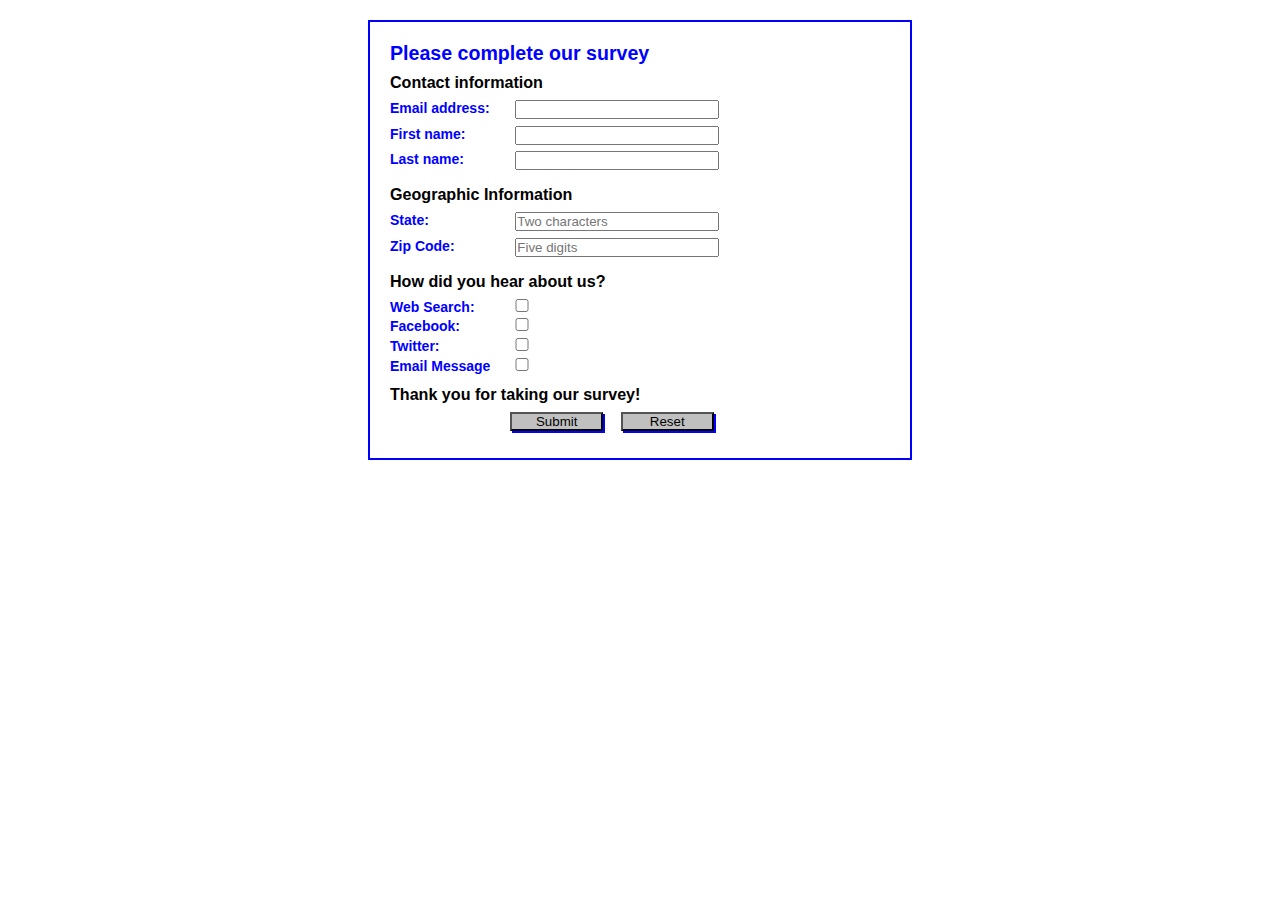
<file: Week 4 Forms/index.html>
<!DOCTYPE HTML>
<html lang="en">
<head>
	<meta charset="utf-8">
    <title>Complete a Form</title>
    <style>
    	* {
    		margin: 0;
    		padding: 0;
    	}
		body {
			font: 87.5% Arial, Helvetica, sans-serif;
			width: 500px;
		    margin: 20px auto;
		    padding: 20px;
		    border: 2px solid blue;
		}
		h1 {
			color: blue; 
			font-size: 140%;
		}
		h2 {
			font-size: 115%;
			padding: .5em 0;
		}
		label {
			color: blue;
			float: left;
			width: 8em;
			font-weight: bold;
			text-align: left;
		}
		input {
			width: 15em;
			margin: 0 0 .5em 1em;
		}
		#button, #reset {
			width: 7em;
			background-color: silver;
			box-shadow: 2px 2px 0 blue; }
		#button {
			margin-left: 9em;
		}
        
        .css{
            width: 1em;
        }
	</style>
</head>

<body>
<h1>Please complete our survey</h1>
<form name="myform" action="survey_data.html" method="get">
	
	<h2>Contact information</h2>
	<label for="email">Email address:</label>
    <input type="email" name="email" id="email"><br>
    <label for="firstname">First name:</label>
    <input type="text" name="firstname" id="firstname"><br>
    <label for="lastname">Last name:</label>
    <input type="text" name="lastname" id="lastname"><br>
    
    <h2> Geographic Information</h2>
    <label for="state">State:</label> 
    <input type="text" name="state" id="state" required placeholder="Two characters"
           pattern="[A-Za-z]{2}" title="Must be 2 characters"><br>
    <label for="zipcode">Zip Code:</label>
    <input type="text" name="zipcode" id="zipcode" required placeholder="Five digits"
           pattern="\d{5}" title="Must be 99999"><br>
    
    <h2> How did you hear about us?</h2>
    <label for="websearch"> Web Search:</label>
    <input class="css" type="checkbox" name="websearch" id="websearch"> <br>
    <label for="facebook"> Facebook:</label>
    <input class="css" type="checkbox" name="facebook" id="facebook"> <br>
    <label for="twitter"> Twitter:</label>
    <input class="css" type="checkbox" name="twitter" id="twitter"> <br>
    <label for="message"> Email Message</label>
    <input class="css" type="checkbox" name="message" id="message"> <br>
    
    
    <h2>Thank you for taking our survey!</h2>
    <input type="submit" name="button" id="button" value="Submit">
    <input type="reset" name="reset" id="reset"> 
</form>
</body>
</html>
</file>
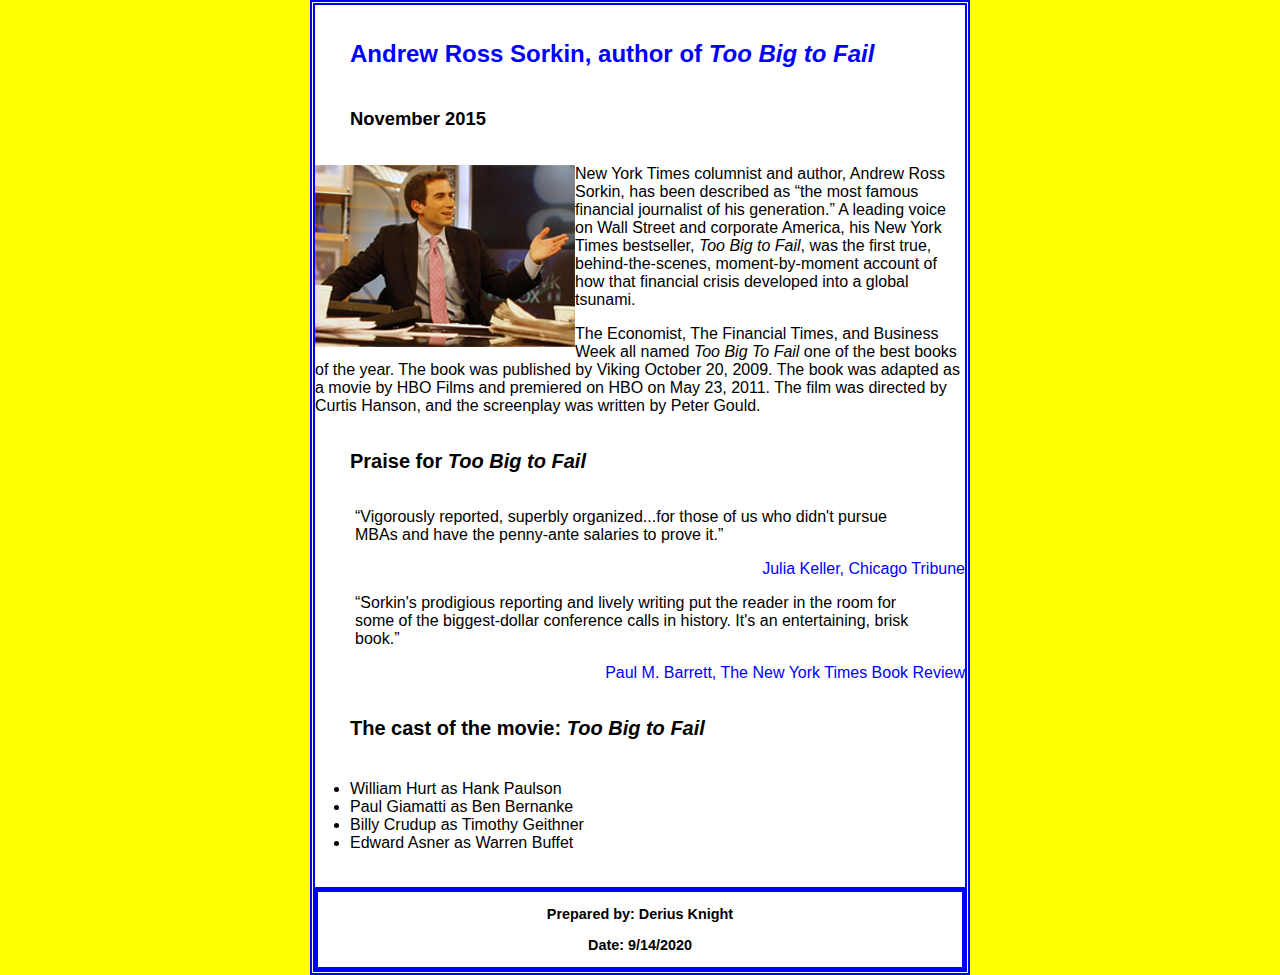
<file: Week 3/index.html.html>
<!DOCTYPE html>
<html lang="en">

<head>
	<meta charset="utf-8">
	<title>San Joaquin Valley Town Hall</title>
	<link rel="shortcut icon" href="images/favicon.ico">
	<link rel="stylesheet" href="styles/normalize.css">
	<link rel="stylesheet" href="styles/c05x_sorkin.css">
</head>
<body>
	<main>
		<h1>Andrew Ross Sorkin, author of <i>Too Big to Fail</i></h1>
		<h3>November 2015</h3>
		<img src="images/sorkin_desk260.jpg" alt="Andrew Ross Sorkin" width="260">
		<p class="css">New York Times columnist and author, Andrew Ross Sorkin, has been described as <q>the most famous financial journalist of his generation.</q> A leading voice on Wall Street and corporate America, his New York Times bestseller, <i>Too Big to Fail</i>, was the first true, behind-the-scenes, moment-by-moment account of how that financial crisis developed into a global tsunami.</p>
		<p>The Economist, The Financial Times, and Business Week all named <i>Too Big To Fail</i> one of the best books of the year. The book was published by Viking October 20, 2009. The book was adapted as a movie by HBO Films and premiered on HBO on May 23, 2011. The film was directed by Curtis Hanson, and the screenplay was written by Peter Gould.</p>
		
		<h2>Praise for <i>Too Big to Fail</i></h2>
		<blockquote>&ldquo;Vigorously reported, superbly organized...for those of us who didn't pursue MBAs and have the penny-ante salaries to prove it.&rdquo;</blockquote>
		<p class="important"><cite>Julia Keller, Chicago Tribune</cite></p>
		<blockquote>&ldquo;Sorkin's prodigious reporting and lively writing put the reader in the room for some of the biggest-dollar conference calls in history. It's an entertaining, brisk book.&rdquo;</blockquote>
		<p class="important"><cite>Paul M. Barrett, The New York Times Book Review</cite></p>
		
		<h2>The cast of the movie: <i>Too Big to Fail</i></h2>
		<ul>
			<li>William Hurt as Hank Paulson</li>
			<li>Paul Giamatti as Ben Bernanke</li>
			<li>Billy Crudup as Timothy Geithner</li>
			<li>Edward Asner as Warren Buffet</li>
		</ul>
	</main>
	<footer>
		<p>Prepared by: Derius Knight</p>
		<p>Date: 9/14/2020</p>
	</footer>
</body>
</html>
</file>
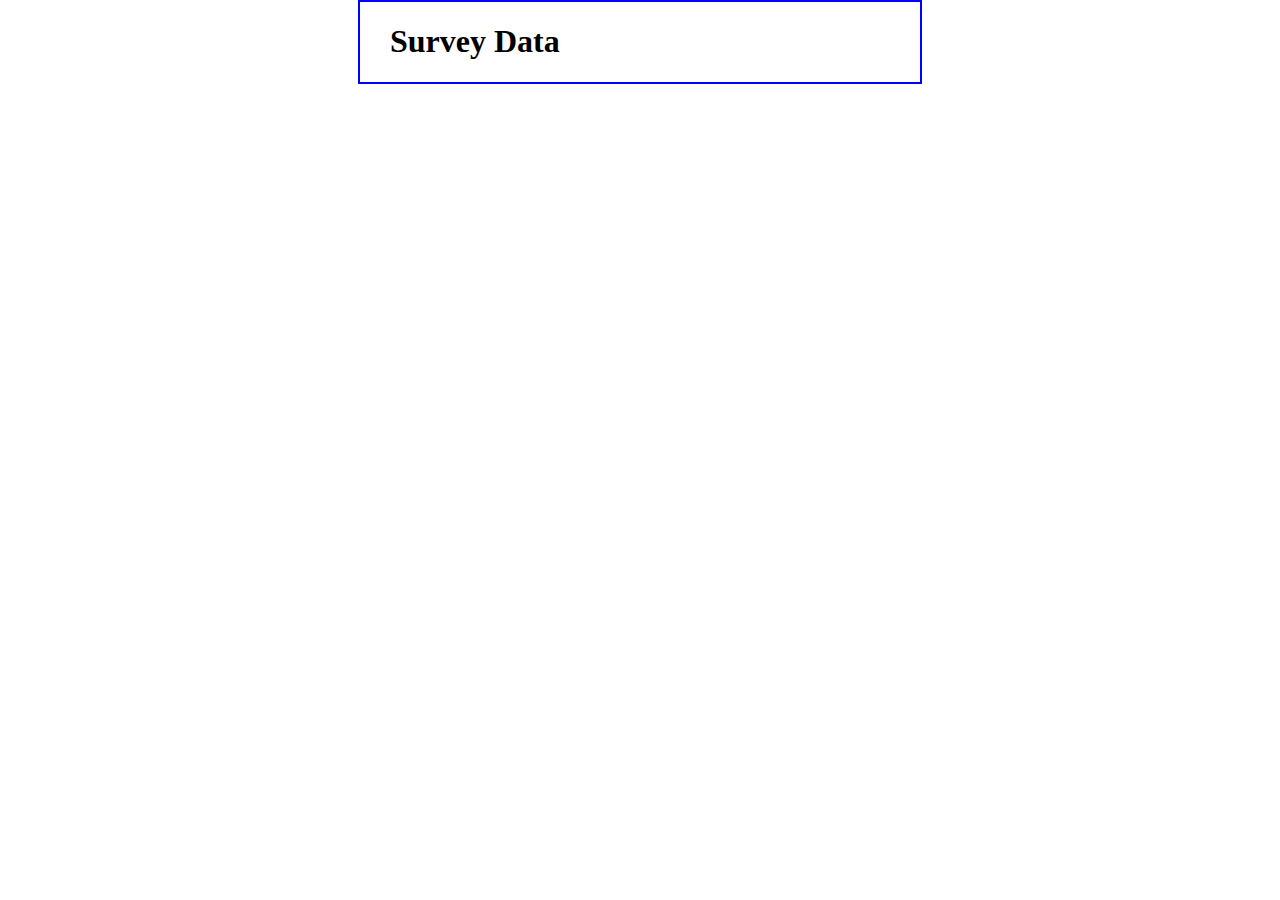
<file: Week 4 Forms/survey_data.html>
<!DOCTYPE html>
<html>
<head>
<title>Survey Data</title>
<style>
    body {
    	width: 500px;
    	margin: 0 auto;
    	padding: 0 30px;
    	border: 2px solid blue;
    }
    dt {
        font-weight: bold;
    }
</style>
<script type="text/javascript">
//<![CDATA[
var decode = function ( text ) {
    text = text.replace(/\+/g, " ");
    text = text.replace(/%[a-fA-F0-9]{2}/g, 
        function ( text ) {
            return String.fromCharCode( "0x" + text.substr(1,2));
        }
    );
    return text;
}
    
var display_data = function () {
    var query = location.search.replace("?", "");
    if ( query == "" ) return;
    
    var fields = query.split("&");
    
    if ( fields.length == 0 ) {
        document.write("<p>No data was submitted.</p>");
    } else {
        document.write("<dl>");
        var field_parts;
        for ( var i in fields ) {
            field_parts = fields[i].split("=");
            field_parts[0] = decode( field_parts[0] );
            field_parts[1] = decode( field_parts[1] );
            document.write("<dt>" + field_parts[0] + "</dt>");
            document.write("<dd>" + field_parts[1] + "</dd>");
        }
        document.write("</dl>");
    }
}
//]]>
</script>
</head>

<body>
    <h1>Survey Data</h1>
    <script>display_data();</script>
</body>
</html>
</file>
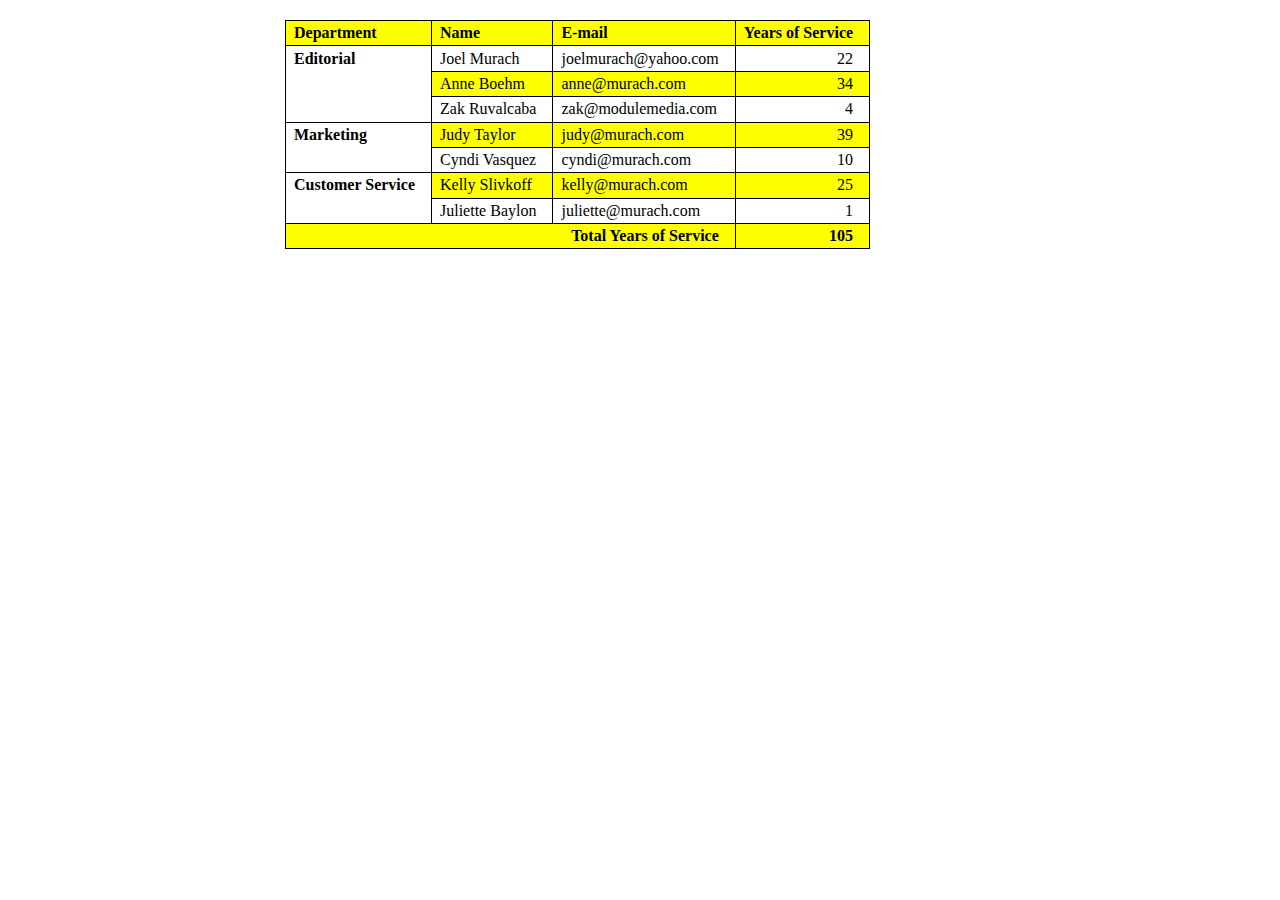
<file: Week 4/index.html.html>
<!DOCTYPE html>
<html>
<head>
    <meta charset="utf-8">
    <title>Employee table</title>
	<style>
		body {
			width: 750px;
			margin: 0 auto;
		}
		table {
			border-collapse: collapse;
			border: 1px solid black;
			margin: 20px;
		}
		thead {
			background-color: yellow;
		}
		th, td {
			border: 1px solid black;
			padding: .2em 1em .2em .5em;
			text-align: left;
			vertical-align: middle;
		}
		.right {
			text-align: right;
            
		}
		tbody tr:nth-child(even) td {
			background-color: yellow;
		}
        
        .top {
            vertical-align: top;
        }
        
        .bottom {
            text-align: right;
            font-weight: bold;
        }
        
      
	</style>
</head>

<body>
<table>
	<thead>
		<tr>
            <th>Department</th>
			<th>Name</th>
			<th>E-mail</th>
			<th class="right">Years of Service</th>
		</tr>
	</thead>
	<tbody>
		<tr>
            <th class="top"; rowspan="3"> Editorial</th>
			<td>Joel Murach</td>
			<td>joelmurach@yahoo.com</td>
			<td class="right">22</td>
		</tr>
		<tr>
			<td>Anne Boehm</td>
			<td>anne@murach.com</td>
			<td class="right">34</td>
		</tr>
		<tr>
			<td>Zak Ruvalcaba</td>
			<td>zak@modulemedia.com</td>
			<td class="right">4</td>
		</tr>
		<tr>
            <th class="top"; rowspan="2"> Marketing</th>
			<td>Judy Taylor</td>
			<td>judy@murach.com</td>
			<td class="right">39</td>
		</tr>
		<tr>
			<td>Cyndi Vasquez</td>
			<td>cyndi@murach.com</td>
			<td class="right">10</td>
		</tr>
		<tr>
            <th class="top"; rowspan="2";> Customer Service</th>
			<td>Kelly Slivkoff</td>
			<td>kelly@murach.com</td>
			<td class="right">25</td>
		</tr>
		<tr>
			<td>Juliette Baylon</td>
			<td>juliette@murach.com</td>
			<td class="right">1</td>
		</tr>
        <tr>
             <td class="bottom"; colspan="3";> Total Years of Service</td>
             <td class="bottom">105</td>
        </tr>
	</tbody>
</table>
</body>
</html>
</file>
<file: Week 3/styles/c05x_sorkin.css>
body {
	font-family: Arial, Helvetica, sans-serif;
    font-size: 100%;
    width: 650px;
    margin: auto;
    border: 5px double blue;
    background-color: white;
}

html {
    background-color: yellow;
}

main {
    padding: inherit;
}

footer{
    
    border-top: 5px;
    font-size: 90%;
    font-weight: bold;
    text-align: center;
    border-style: solid;
    border-color: blue;
}

h1{
    font-size: 150%;
    color: blue;
    margin: 30px;
    padding: 5px;
}

h2{
    font-size: 125%;
    margin: 30px;
    padding: 5px;
}

h3{
    font-size: 115%;
    margin: 30px;
    padding: 5px;
}

blockquote{
    list-style-position: outside;
}

ul{
    list-style-position: outside;
    margin: 30px;
    padding: 5px;
}

li{
    list-style-position: outside;
}

cite{
    color: blue;
    font-style: normal;
    
}

p.important{
    text-align: right;
}

p.css{
    margin: auto;
    padding: inherit;
}

img {
    float: left;
    margin: auto;
    padding: inherit;
}
</file>
